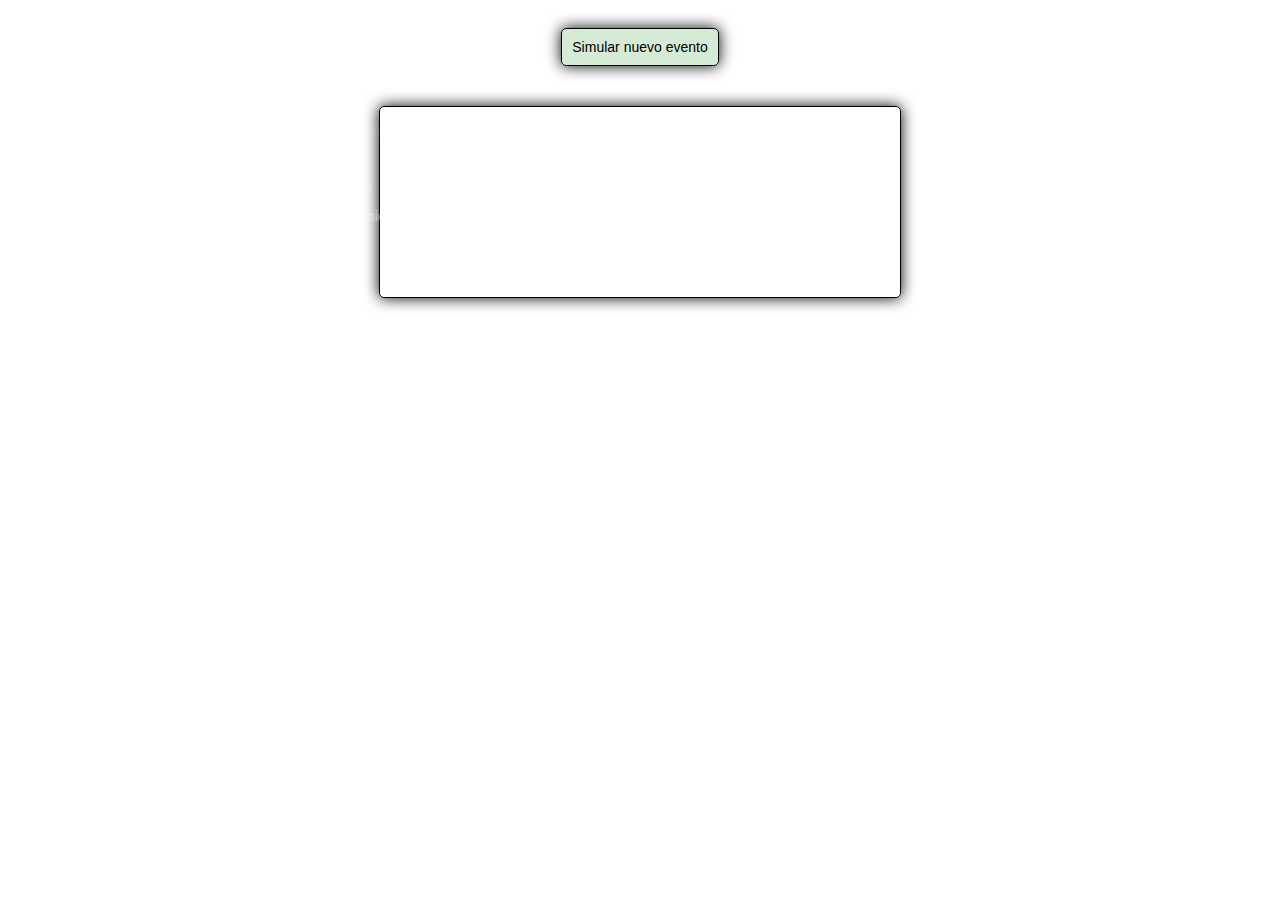
<file: src/index.html>
<!doctype html>

<html lang="en">
<head>
  <meta charset="utf-8" />

  <link rel="stylesheet" href="css/main.css" />

  <script src="js/scripts.js"></script>
  <script src="https://ajax.googleapis.com/ajax/libs/jquery/3.5.1/jquery.min.js"></script>
</head>
<body onload="fnOnLoad()">

  <div class="general-container">

    <div class="manage-widget" onclick="fnAddRandomEvent()" >
      Simular nuevo evento
    </div>

    <div class="widget-preview" >
      <div class="main-container fadeOutClass"></div>
    </div>

  </div>

</body>
</html>
</file>
<file: src/css/main.css>
:root {
  --fontColor: #fffefe;
  --fadeoutTime: 300s;
  --backgroundColor: #1956c6;
  --backgroundOpacity: 50;
  --iconColor: #fffefe;
}

* {
    font-family: 'Montserrat', sans-serif;
    color: #ffffff;
    font-size: 14px;
    overflow: hidden;
}
.fadeOutClass{
    animation: fadeOut 1s;
    animation-delay: var(--fadeoutTime);
    animation-fill-mode: forwards;
}
@keyframes fadeOut {
    0% {
        opacity: 1;
    }
    100% {
        opacity: 0;
    }
}
.event-follower {
    mask-image: url('https://cdn.streamelements.com/static/custom-event-list/follower.svg');
    -webkit-mask-image: url('https://cdn.streamelements.com/static/custom-event-list/follower.svg');

}

.event-cheer {
    mask-image: url('https://cdn.streamelements.com/static/custom-event-list/bits.svg');
    -webkit-mask-image: url('https://cdn.streamelements.com/static/custom-event-list/bits.svg');
}

.event-host {
    mask-image: url('https://cdn.streamelements.com/static/custom-event-list/host.svg');
    -webkit-mask-image: url('https://cdn.streamelements.com/static/custom-event-list/host.svg');
}

.event-raid {
    mask-image: url('https://cdn.streamelements.com/static/custom-event-list/raid.svg');
    -webkit-mask-image: url('https://cdn.streamelements.com/static/custom-event-list/raid.svg');
}

.event-sub {
    mask-image: url('https://cdn.streamelements.com/static/custom-event-list/sub.svg');
    -webkit-mask-image: url('https://cdn.streamelements.com/static/custom-event-list/sub.svg');
}

.event-tip {
    mask-image: url('https://cdn.streamelements.com/static/custom-event-list/tip.svg');
    -webkit-mask-image: url('https://cdn.streamelements.com/static/custom-event-list/tip.svg');
}

.event-redemption {
    mask-image: url('https://cdn.streamelements.com/static/custom-event-list/redemption.svg');
    -webkit-mask-image: url('https://cdn.streamelements.com/static/custom-event-list/redemption.svg');
}

@keyframes slide-in {
    0% {
        width: 0px;
    }
    100% {
        width: 100%;
    }
}

@keyframes pop-in {
    0% {
        width: 0px;
        height: 0px;
        background-size: 0px 0px;
        margin-top: 23px;
        margin-left: 24px;
    }
    50% {
        width: 0px;
        height: 0px;
        background-size: 0px 0px;
        margin-top: 12px;
        margin-left: 12px;
        margin-right: 12px;
        margin-bottom: 12px
    }
    85% {
        width: 23px;
        height: 23px;
        background-size: 23px 23px;
        margin-top: 1px;
        margin-left: 2px;
        margin-right: 0px;
        margin-bottom: 0px
    }
    100% {
        width: 21px;
        height: 21px;
        background-size: 21px 21px;
        margin-top: 2px;
        margin-left: 3px;
    }
}

@keyframes fade-in {
    0% {
        opacity: 0;
    }
    100% {
        opacity: 1;
    }
}

.main-container {
    width: 500px;
}

.event-container {
    width: 0px;
    height: 25px;
    display: flex;
    justify-content: right;
    background-color: var(--backgroundColor);
    border-radius: 8px;
    margin-top: 3px;
    animation: 0.6s slide-in;
    animation-fill-mode: forwards;
}
.backgroundsvg{
    background: url(https://s3.amazonaws.com/cdn.streamelements.com/static/event-list/patterns/{{theme}}.svg);
    background-size: 100px;
    width:100%;
    opacity:calc(var(--backgroundOpacity)/100);
    position:relative;
    z-index:0;
}
.event-image {
    animation: 0.7s pop-in;
    animation-fill-mode: forwards;
    object-fit: contain;
    display: inline-block;
    width: 20px;
    -webkit-mask-size: cover;
    mask-size: cover;
    opacity:calc(50/100);
    background-color:var(--iconColor);
    position:absolute;
}

.username-container {
    animation: 1.2s fade-in;
    animation-fill-mode: forwards;
    display: inline-block;
    width: 140px;
    font-weight: 700;
    margin-top: 4px;
    margin-left: 33px;
    position:absolute;
}

.details-container {
    position: relative;
    animation: 1.2s fade-in;
    animation-fill-mode: forwards;
    display: inline-block;
    right: 0px;
    font-weight: 400;
    text-align: right;
    margin-right: 15px;
    margin-left: 85px;
    margin-top: 3px;
    width: 20%;
}


/*.eventIndex0 { opacity: 0.75; }
.eventIndex1 { opacity: 0.60; }
.eventIndex2 { opacity: 0.45; }
.eventIndex3 { opacity: 0.3; }
.eventIndex4 { opacity: 0.15; }*/


.eventIndex0 { opacity: 0.50; }
.eventIndex1 { opacity: 0.35; }
.eventIndex2 { opacity: 0.25; }
.eventIndex3 { opacity: 0.15; }
.eventIndex4 { opacity: 0.05; }


/*.eventIndex5 { opacity: 0.5; }
.eventIndex6 { opacity: 0.4; }
.eventIndex7 { opacity: 0.3; }
.eventIndex8 { opacity: 0.2; }
.eventIndex9 { opacity: 0.1; }*/


/*
.eventIndex9 { opacity: 0.1; }
.eventIndex8 { opacity: 0.2; }
.eventIndex7 { opacity: 0.3; }
.eventIndex6 { opacity: 0.4; }
.eventIndex5 { opacity: 0.5; }
.eventIndex4 { opacity: 0.6; }
.eventIndex3 { opacity: 0.7; }
.eventIndex2 { opacity: 0.8; }
.eventIndex1 { opacity: 0.9; }
.eventIndex0 { opacity: 1; }
*/


/******************/
/**** SKELETON ****/
/******************/
.general-container {
    display: flex;
    justify-content: center;
    align-items: center;
    flex-direction: column;
}

.general-container > div {
    border: solid 1px black;
    border-radius: 5px;
    box-shadow: 0px 0px 15px black;
}

.manage-widget {
    /* flex: 0 0 120px; */
    flex:  auto;
    background-color: #00800029;
    margin: 20px;
    padding: 10px;
    color: black;
    user-select: none;
}

.manage-widget:hover { filter: brightness(120%) saturate(140%); }
.manage-widget:active { filter: brightness(70%); }

.widget-preview {
    margin: 20px;
    padding: 10px;
    height: 170px;
    width: 500px;
}
/******************/
/******************/
/******************/
</file>
